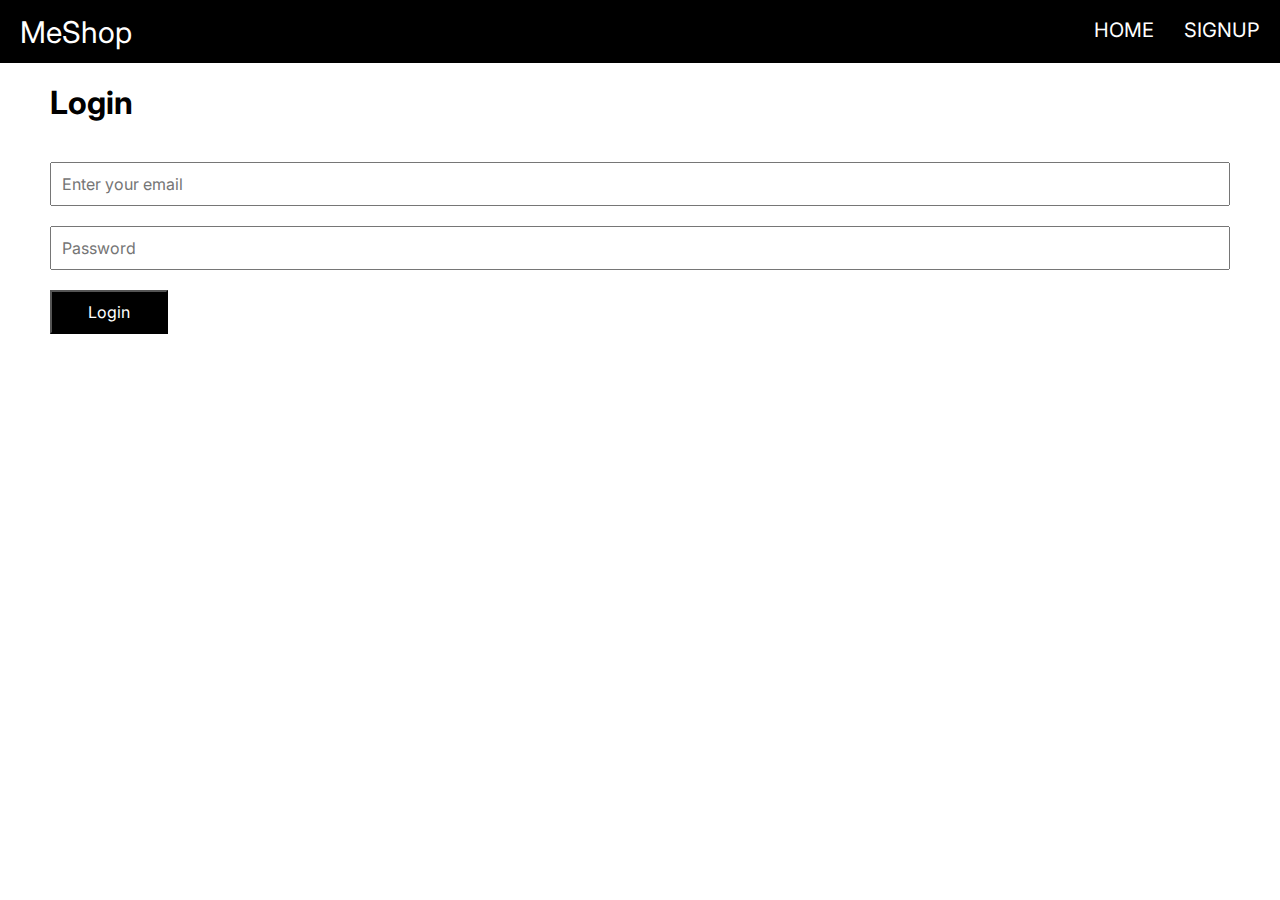
<file: login/login.html>
<!DOCTYPE html>
<html lang="en">
<head>
    <meta charset="UTF-8">
    <meta name="viewport" content="width=device-width, initial-scale=1.0">
    <title>MeShop</title>
    <link rel="stylesheet" href="../style/heading.css">
    <link rel="stylesheet" href="./loginStyle.css">
    <style>
        @import url('https://fonts.googleapis.com/css2?family=Inter:wght@100;200;300;400;500;600;700&display=swap');
    </style>
</head>
<body>
    <header>
        <div class="header-container">
            <div class="logo-section">MeShop</div>
            <div class="links-section">
                <ul>
                    <li><a href="../index.html">Home</a></li>
                    <!-- <li><a href="#">Login</a></li> -->
                    <li><a href="../signup/signup.html">Signup</a></li>
                    <!-- <li><a href="#">MyCart</a></li> -->
                    <!-- <li><a href="#">Profile</a></li> -->
                </ul>
            </div>
        </div>
    </header>
    <main>
        <div class="login-container">
            <h1>Login</h1>
            <div id="errorContainer"></div>
            <form id="loginForm">
                <div>
                    <input type="email" placeholder="Enter your email" id="emailInput">
                </div>
                <div>
                    <input type="password" placeholder="Password" id="password">
                </div>
                <div>
                    <input type="button" value="Login" id="loginBtn">
                </div>

            </form>
        </div>
    </main>
    <footer></footer>
    <script src="./loginScript.js"></script>
</body>
</html>
</file>
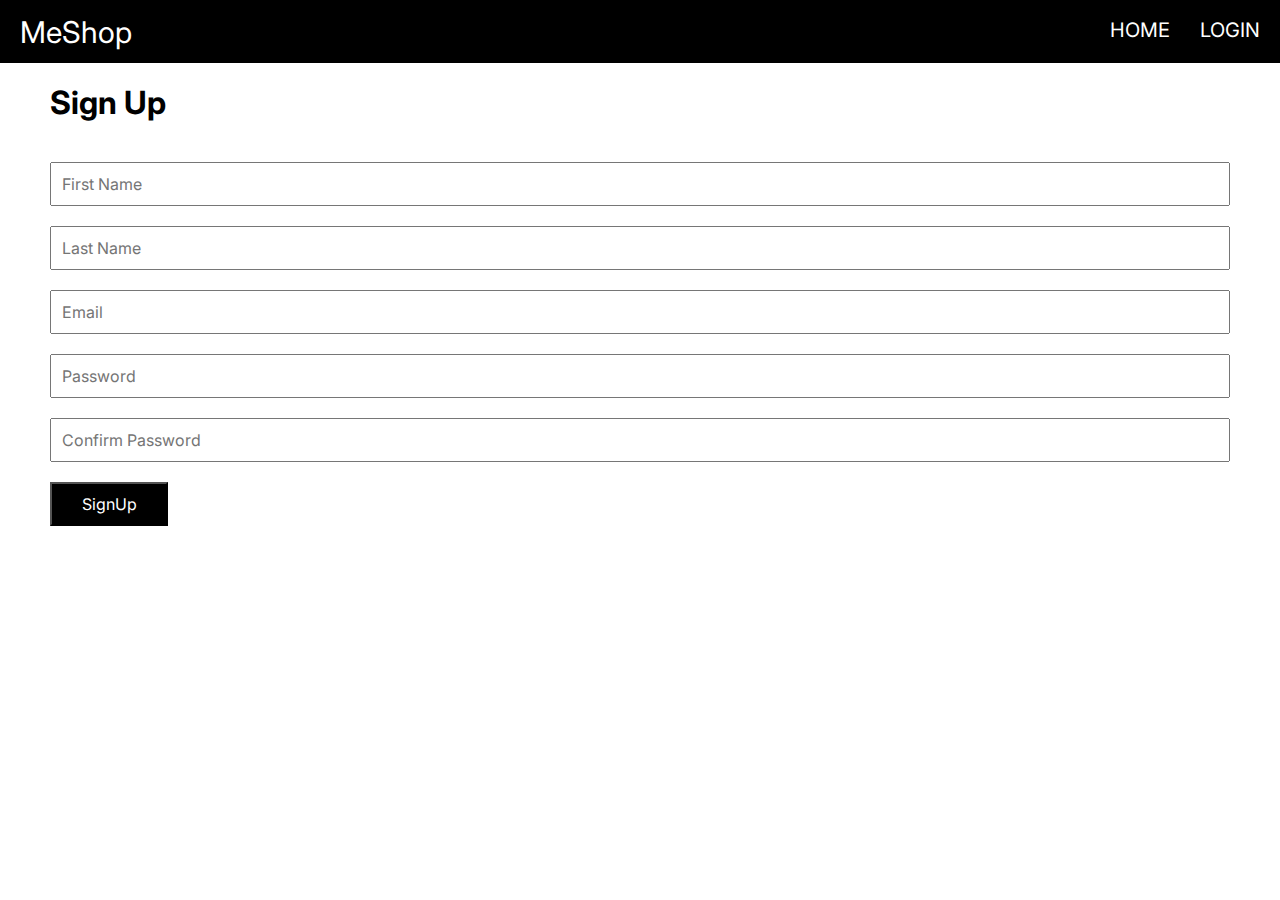
<file: signup/signup.html>
<!DOCTYPE html>
    <html lang="en">
    <head>
        <meta charset="UTF-8">
        <meta name="viewport" content="width=device-width, initial-scale=1.0">
        <title>MeShop</title>
        <link rel="stylesheet" href="../style/heading.css">
        <link rel="stylesheet" href="./signupStyle.css">
        <style>
            @import url('https://fonts.googleapis.com/css2?family=Inter:wght@100;200;300;400;500;600;700&display=swap');
          </style>
    </head>
    <body>
        <header>
            <div class="header-container">
                <div class="logo-section">MeShop</div>
                <div class="links-section">
                    <ul>
                        <li><a href="../index.html">Home</a></li>
                        <li><a href="../login/login.html">Login</a></li>
                        <!-- <li><a href="#">Signup</a></li> -->
                        <!-- <li><a href="#">MyCart</a></li> -->
                        <!-- <li><a href="#">Profile</a></li> -->
                    </ul>
                </div>
            </div>
        </header>
        <main>
            <div class="signup-container">
                <h1>Sign Up</h1>
                <div id="errorContainer"></div>
                <form id="signUpForm">
                    <div>
                        <input type="text" placeholder="First Name" id="firstName">
                    </div>
                    <div>
                        <input type="text" placeholder="Last Name" id="lastName">
                    </div>
                    <div>
                        <input type="email" placeholder="Email" id="emailInput">
                    </div>
                    <div>
                        <input type="password" placeholder="Password" id="password">
                    </div>
                    <div>
                        <input type="password" placeholder="Confirm Password" id="cnfPassword">
                    </div>
                    <div>
                        <input type="button" value="SignUp" id="signUpBtn">
                    </div>

                </form>
            </div>
        </main>
        <footer></footer>   
        <script src="./signupScript.js"></script>
    </body>
    </html>
</file>
<file: style/heading.css>
*{
    font-family: 'Inter', sans-serif;
}
.header-container{
    display: flex;
    justify-content: space-between;
    align-items: center;
    color: white;
    background-color: black;
    line-height: 50px;
    padding: 5px 20px;
    font-size: 10px;
    width: 100vw;
}

.header-container .logo-section{
    font-size: 3em;
}
.header-container .links-section ul{
    /* width:30vw; */
    display: flex;
    justify-content: space-between;
    align-items: center;
    list-style: none;
    gap:30px;
}
.header-container .links-section ul li a{
    text-decoration: none;
    color: white;
    cursor: pointer;
    font-size: 2em;
    text-transform: uppercase;
}
</file>
<file: login/loginStyle.css>
*{
    margin: 0;
    padding: 0;
    box-sizing: border-box;
    font-family: 'Inter', sans-serif;
}

.login-container{
    margin: 20px 50px;
    display: flex;
    flex-direction: column;
    gap:20px
}

.login-container #loginForm{
    display: flex;
    flex-direction: column;
    gap: 20px;
}

input{
    width: 100%;
    padding: 10px;
    font-size: 16px;
}

#loginBtn{
    width: 10%;
    background-color: black;
    color: white;
    cursor: pointer;
}
#errorContainer p{
    font-size: 18px;
}
</file>
<file: signup/signupStyle.css>
*{
    margin: 0;
    padding: 0;
    box-sizing: border-box;
    font-family: 'Inter', sans-serif;
}

.signup-container{
    margin: 20px 50px;
    display: flex;
    flex-direction: column;
    gap:20px
}

.signup-container #signUpForm{
    display: flex;
    flex-direction: column;
    gap: 20px;
}
input{
    width: 100%;
    padding: 10px;
    font-size: 16px;
}
#signUpBtn{
    width: 10%;
    background-color: black;
    color: white;
    cursor: pointer;
}
</file>
